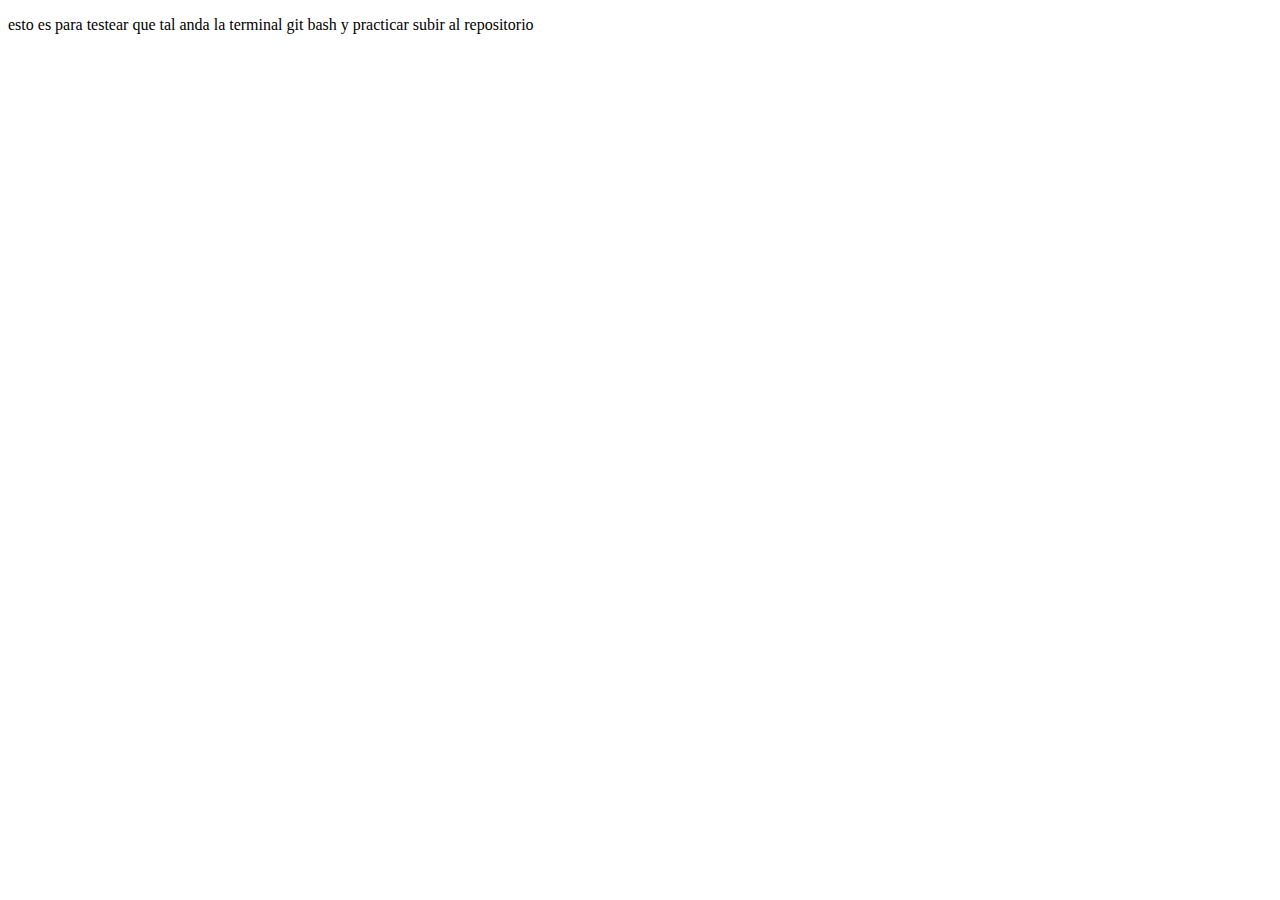
<file: ProyectoSeclian/CharDev/index.html>
<!DOCTYPE html>
<html lang="en">
<head>
    <meta charset="UTF-8">
    <meta http-equiv="X-UA-Compatible" content="IE=edge">
    <meta name="viewport" content="width=device-width, initial-scale=1.0">
    <title>Documentito</title>
</head>
<body>
    <p>
        esto es para testear que tal anda la terminal git bash y practicar subir al repositorio
    </p>
</body>
</html>
</file>
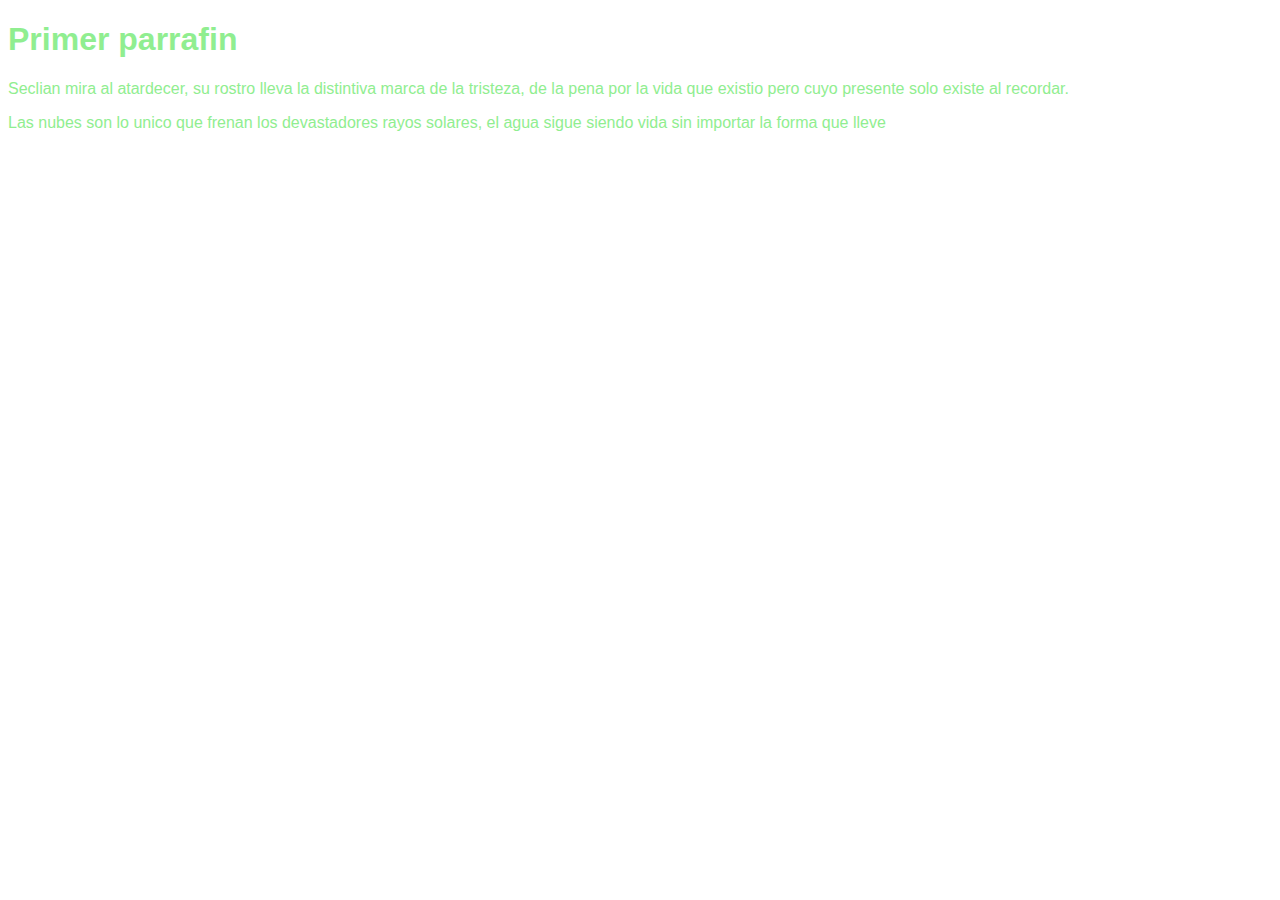
<file: ProyectoSeclian/Portada/blogpost.html>
<!DOCTYPE html>
<html lang="en">
<head>
    <meta charset="UTF-8">
    <meta http-equiv="X-UA-Compatible" content="IE=edge">
    <meta name="viewport" content="width=device-width, initial-scale=1.0">
    <title>Seclian</title>
    <link rel="stylesheet" href="css/estilo.css" />
</head>
<body>
    <div id="testeo">
        </div>
    <h1> Primer parrafin</h1>
    <p> Seclian mira al atardecer, su rostro lleva la distintiva marca de la tristeza, de la pena por la vida que existio pero cuyo presente solo existe al recordar.</p>
    <p> Las nubes son lo unico que frenan los devastadores rayos solares, el agua sigue siendo vida sin importar la forma que lleve
    </p>
</body>
</html>
</file>
<file: ProyectoSeclian/Portada/css/estilo.css>
body{
    color: lightgreen;
    text-align: left;
    font-family: "Arial";
}
</file>
